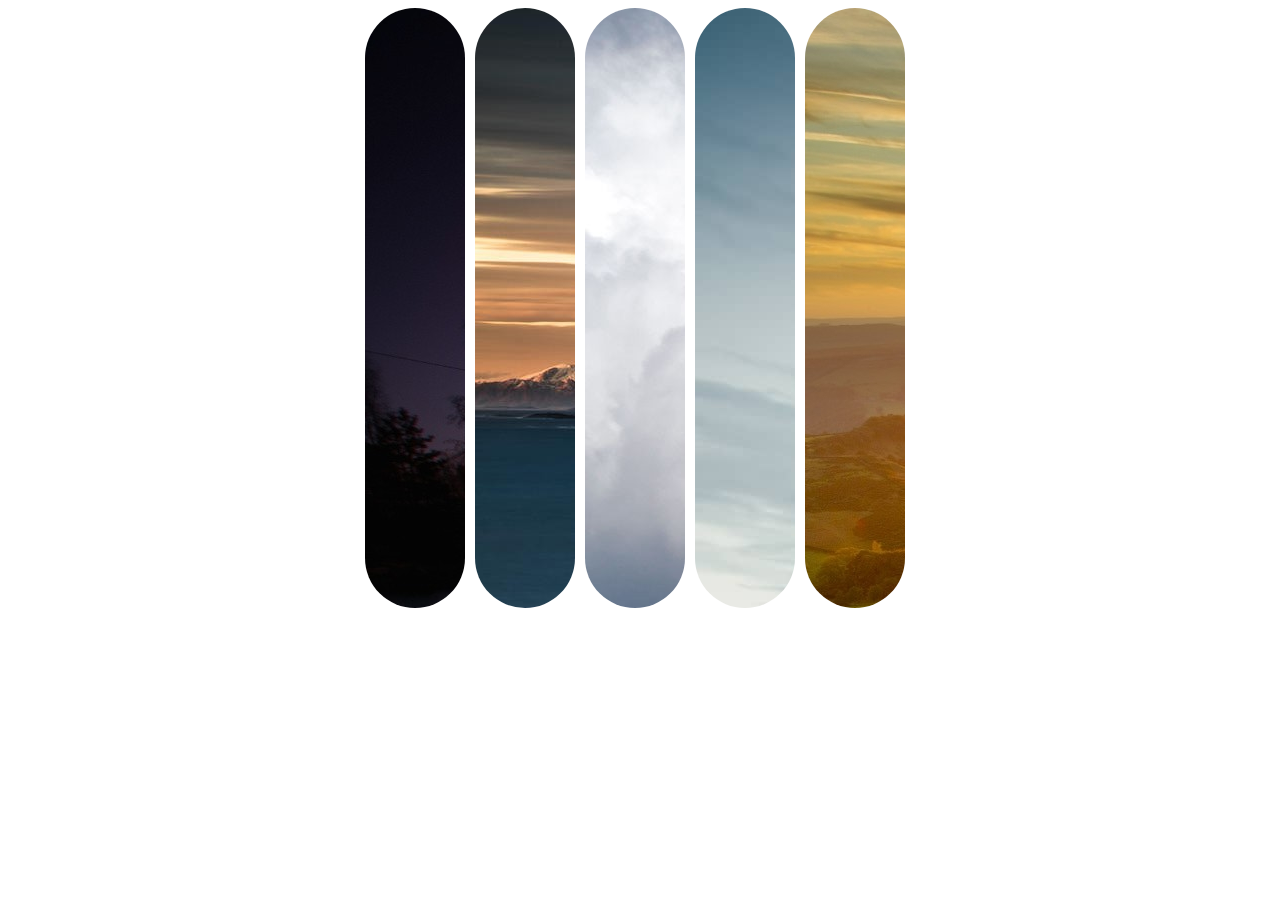
<file: Images Slider/index.html>
<!DOCTYPE html>
<html lang="en">
<head>
    <meta charset="UTF-8">
    <meta http-equiv="X-UA-Compatible" content="IE=edge">
    <meta name="viewport" content="width=device-width, initial-scale=1.0">
    <title>Images Slider</title>
    <link rel="stylesheet" href="style.css">
</head>
<body>
    <div class="container">
        <div class="img img1"></div>
        <div class="img img2"></div>
        <div class="img img3"></div>
        <div class="img img4"></div>
        <div class="img img5"></div>
    </div>
        
    <script src="src.js"></script>
</body>
</html>
</file>
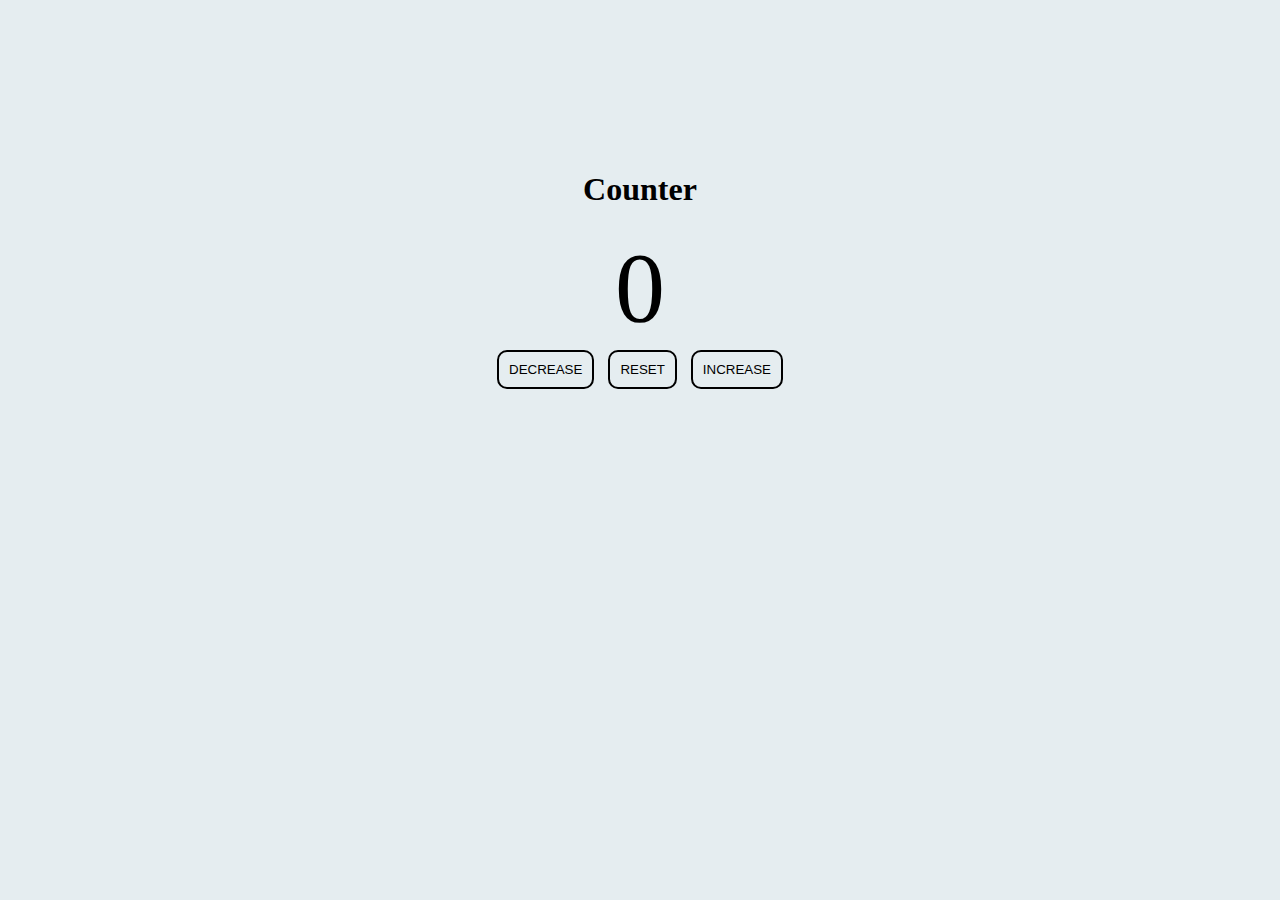
<file: JS Counter/index.html>
<!DOCTYPE html>
<html lang="en">
<head>
    <meta charset="UTF-8">
    <meta http-equiv="X-UA-Compatible" content="IE=edge">
    <meta name="viewport" content="width=device-width, initial-scale=1.0">
    <title>JS Counter</title>
    <link rel="stylesheet" href="style.css">
</head>
<body>
    <div class="container">
        <h1>Counter</h1>
        <div class="counter">0</div>
        <div class="btn-container">
            <button class="btn decrease">DECREASE</button>
            <button class="btn reset">RESET</button>
            <button class="btn increase">INCREASE</button>
        </div>
    </div>

    <script src="src.js"></script>
</body>
</html>
</file>
<file: Images Slider/style.css>
.container{
    display: flex;
    justify-content: center;
}

.img1{
    background: url("images/img1.jpg");
}
.img2{
    background: url("images/img2.jpg");
}
.img3{
    background: url("images/img3.jpg");
}
.img4{
    background: url("images/img4.jpg");
}
.img5{
    background: url("images/img5.jpg");
}

.img{
    width:100px;
    height:600px;
    border-radius: 50px;
    margin-right: 10px;
    transition: 0.5s ease-out;
}

.active{
    width:100%;
    transition: 0.6s ease-in;
}
</file>
<file: JS Counter/style.css>
body{
    background-color: rgb(229, 237, 240);
}
.container {
    margin-top: 150px;
    display: flex;
    justify-content: center;
    align-items: center;
    flex-direction: column;
}

.counter {
    font-size: 100px;
    color: black;
}

.btn {
    background: none;
    border: 2px solid black;
    padding: 10px;
    border-radius: 10px;
    margin: 5px;
}

button:hover {
    background-color: black;
    color: white;
}

.positive{
    color: rgb(2, 93, 2);
}

.negative{
    color: rgb(177, 12, 12);
}
</file>
